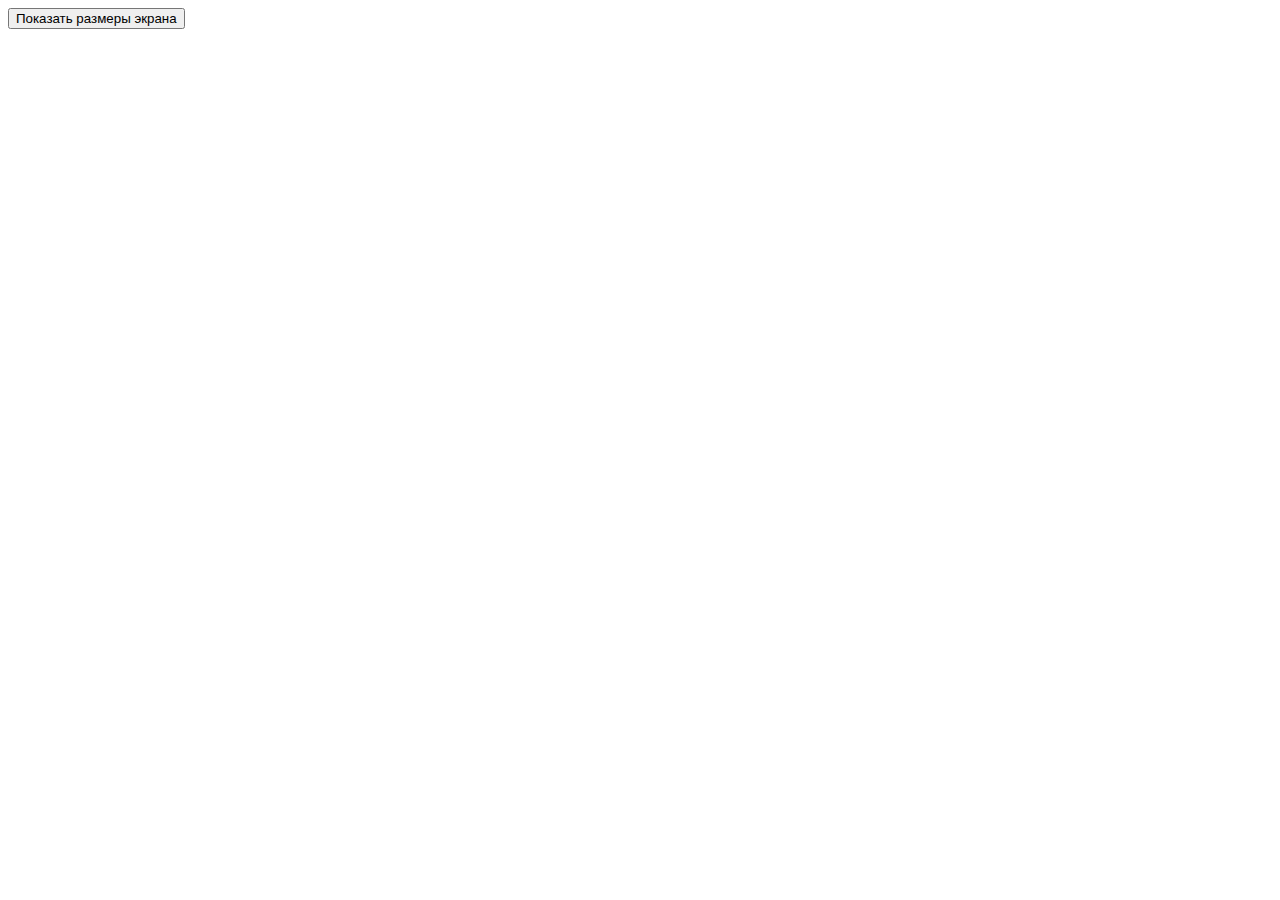
<file: 2/index.html>
<!DOCTYPE html>
<html>
<head>
  <title>Заголовок страницы</title>
</head>
<body>
  <button onclick="alert(`Ширина экрана: ${screen.width}px \nВысота экрана: ${screen.height}px`);">Показать размеры экрана</button>
</body>
</html>
</file>
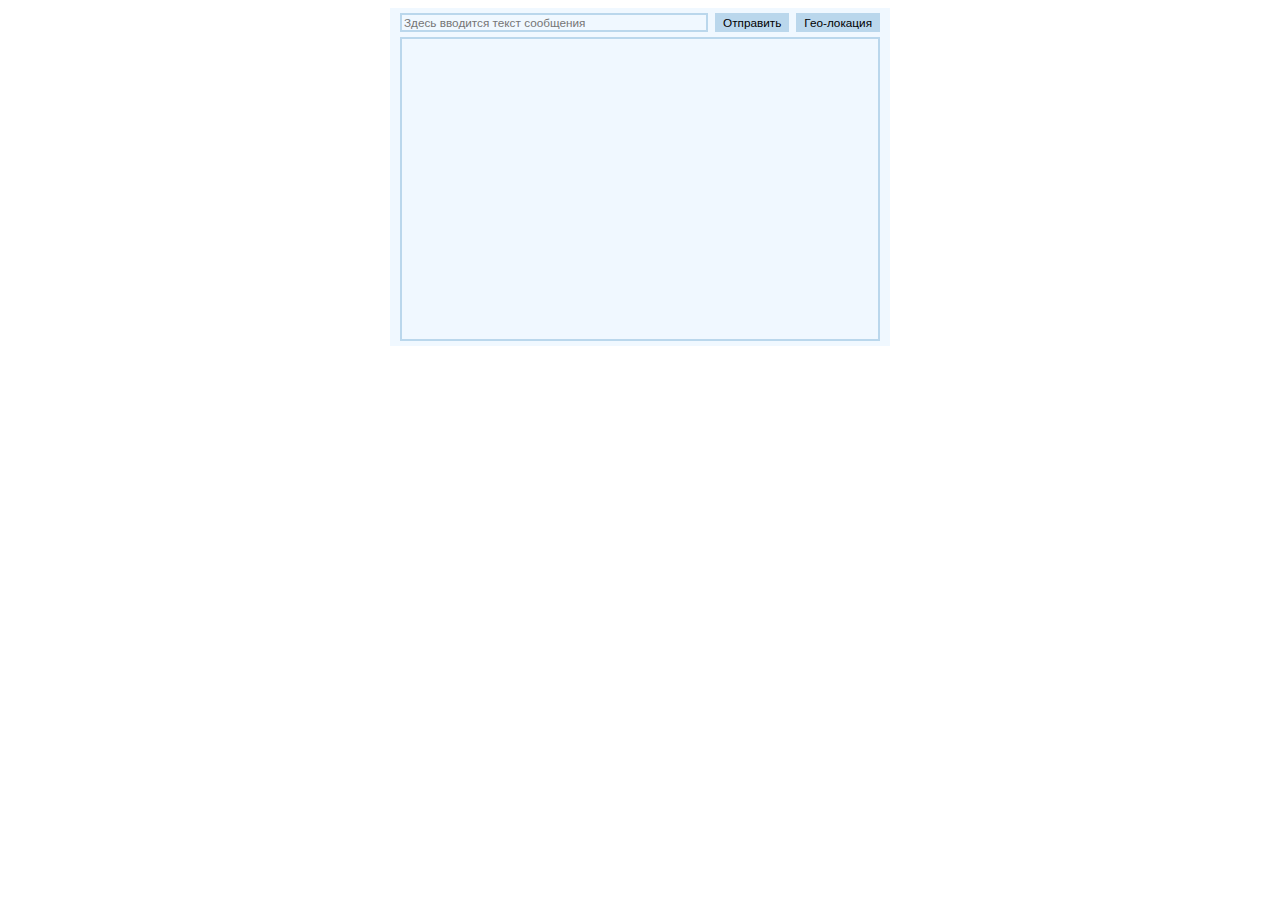
<file: 3/index.html>
<!DOCTYPE html>
<html lang="en">

<head>
    <meta charset="UTF-8">
    <meta http-equiv="X-UA-Compatible" content="IE=edge">
    <meta name="viewport" content="width=device-width, initial-scale=1.0">
    <link rel="stylesheet" href="/3/style.css">
    <title>Document</title>
</head>

<body>
    <div class="chat">
        <div class="chat__wrapper">
            <div class="chat__interactive">
                <input type="text" class="chat__input" placeholder="Здесь вводится текст сообщения">
                <button class="chat__button-submit">Отправить</button>
                <button class="chat__button-GPS">Гео-локация</button>
            </div>
            <div class="chat__body">
                
            </div>
        </div>
    </div>
    <script src="/3/script.js"></script>
</body>

</html>
</file>
<file: 3/style.css>
* {
    font-size: 95%;
}

.chat {
    display: flex;
    justify-content: center;
    align-items: center;
}

.chat__wrapper {
    background-color: aliceblue;
    width: 500px;
}

.chat__interactive {
    display: flex;
    justify-content: space-between;
    margin: 5px 10px 0px 10px;
}

.chat__input {
    border: 2px solid;
    border-radius: 0px;
    border-color: #bad7ec;
    width: 300px;
    background-color: aliceblue;;
}

.chat__button-submit {
    border: 2px solid  transparent;
    background-color: #bad7ec;
}

.chat__button-GPS {
    border: 2px solid  transparent;
    background-color: #bad7ec
}

.chat__body {
    display: flex;
    flex-direction: column;
    margin: 5px 10px 5px 10px;
    border: 2px solid #bad7ec;
    min-height: 300px;
}

.chat__user-message {
    display: inline-block;
    margin: 5px 5px 5px auto;
    border: 2px solid #bad7ec;
    border-radius: 5px;
    padding: 2px 5px 2px 5px;
}

.chat__server-message {
    display: inline-block;
    margin: 5px auto 5px 5px;
    border: 2px solid #bad7ec;
    border-radius: 5px;
    padding: 2px 5px 2px 5px;
}
</file>
